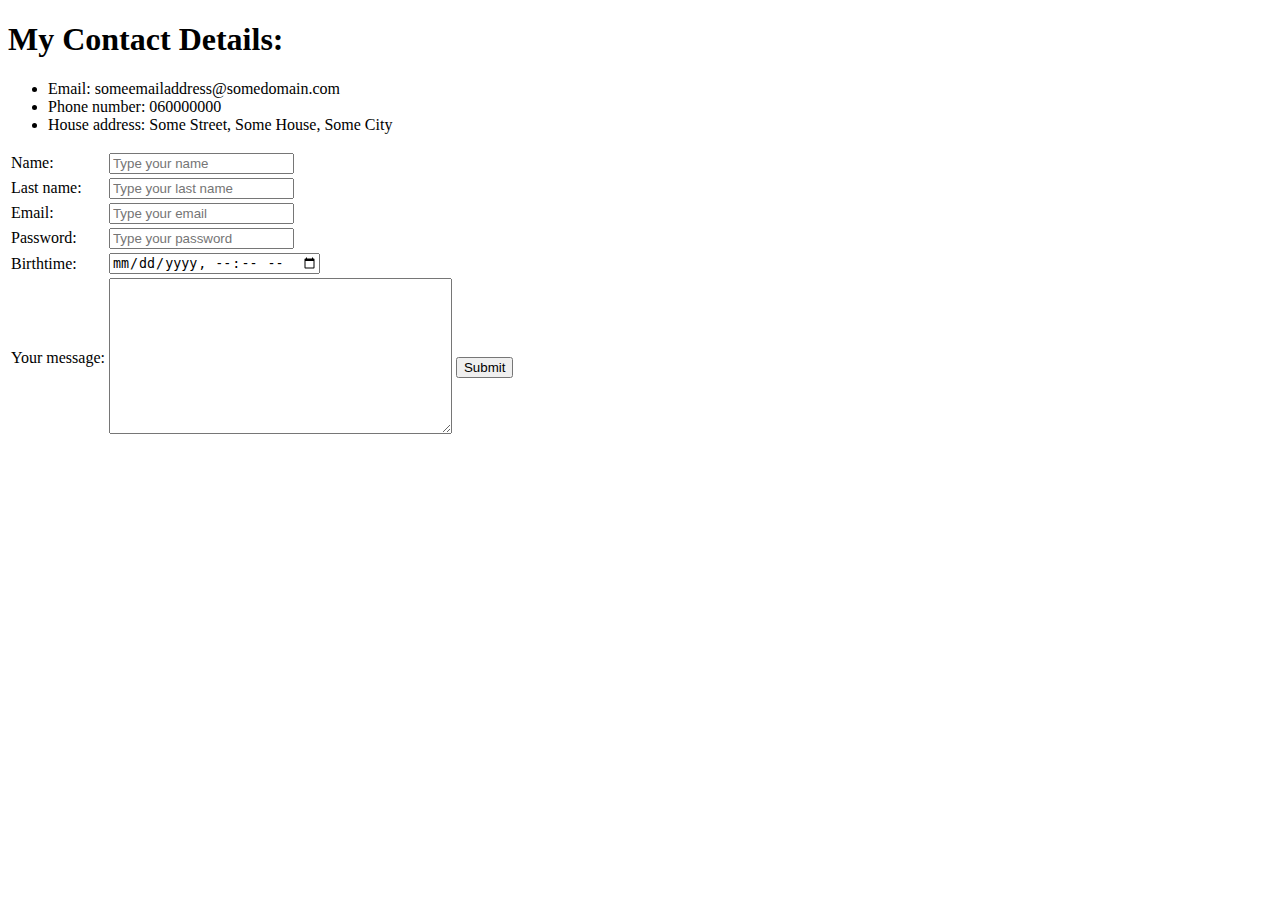
<file: contacts.html>
<!DOCTYPE html>
<html lang="en" dir="ltr">

<head>
  <meta charset="utf-8">
  <title></title>
</head>

<body>
  <h1>My Contact Details:</h1>
  <ul>
    <li>Email: someemailaddress@somedomain.com</li>
    <li>Phone number: 060000000</li>
    <li>House address: Some Street, Some House, Some City</li>
  </ul>

  <table>


    <form class=" " action="mailto:mmusamalik@icloud.com" method="post">
      <tr>
        <td>
          <label>Name:</label>
          <br>
        </td>
        <td> <input type="text" name="" placeholder="Type your name"> </td>
      </tr>

      <tr>
        <td> <label>Last name:</label>

          <br>
        </td>
        <td> <input type="text" name="" placeholder="Type your last name "></td>
      </tr>

      <tr>
        <td><label>Email:</label>
          <br>
        </td>
        <td><input type="email" name="" placeholder="Type your email"></td>
      </tr>

      <tr>
        <td> <label>Password:</label>
          
          <br>
        </td>
        <td><input type="password" name="" placeholder="Type your password"></td>
      </tr>

      <tr>
        <td> <label>Birthtime:</label>

          <br>
        </td>
        <td><input type="datetime-local" name="" placeholder="Type your Birthtime"></td>
      </tr>
      <tr>
        <td> <label>Your message:</label></td>
        <td>
          <textarea name="name" rows="10" cols="40"></textarea>
        </td>
        <td>
        <br>
        <input name="" type="submit">

      </tr>





    </form>


  </table>

</body>

</html>
</file>
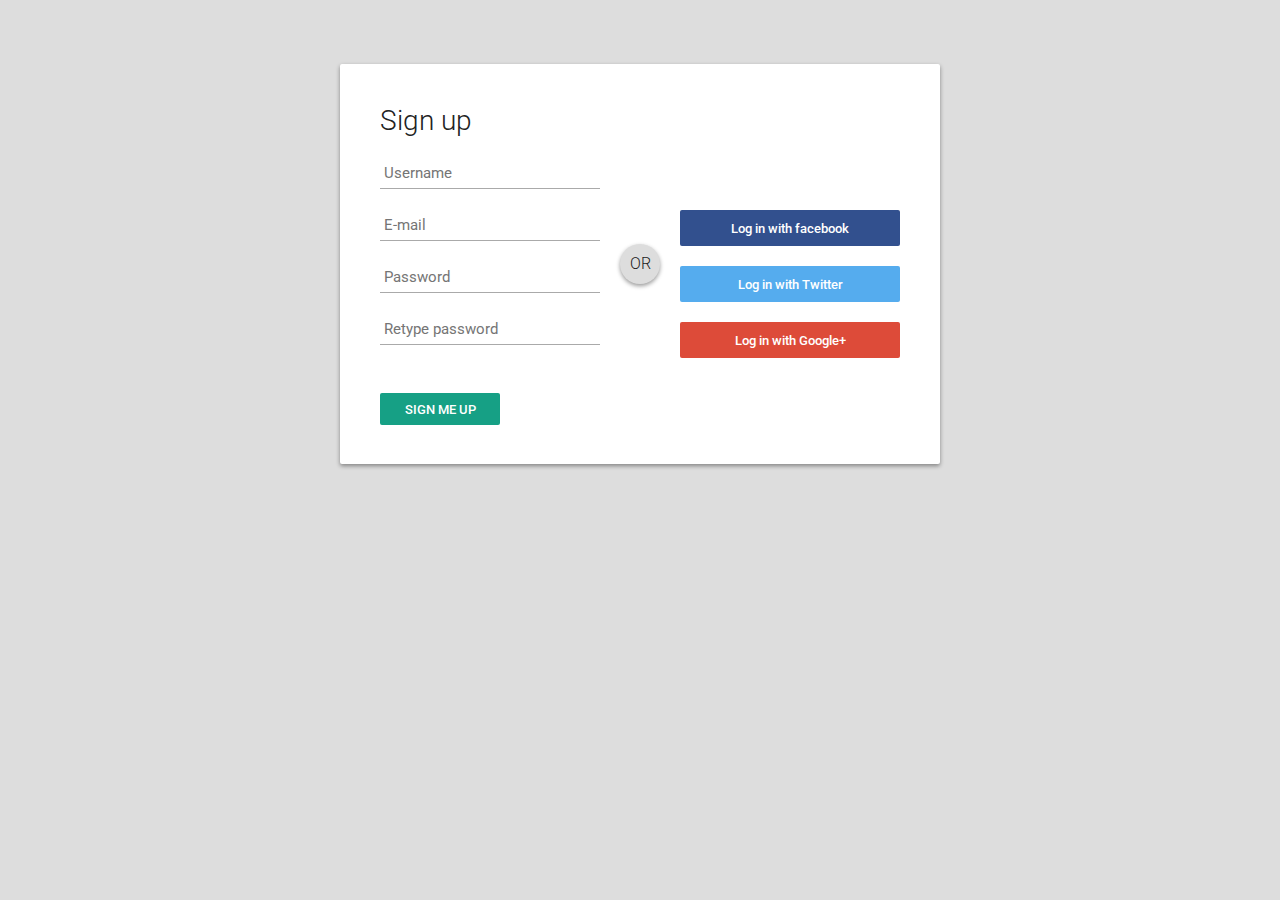
<file: signup.html>
<!DOCTYPE html>
<html lang="en" dir="ltr">
  <head>
    <meta charset="utf-8">
    <title>Sign up.</title>
    <link rel="stylesheet" href="styles2.css">
  </head>
  <body>
    <div id="login-box">
  <div class="left">
    <h1>Sign up</h1>
    
    <input type="text" name="username" placeholder="Username" />
    <input type="text" name="email" placeholder="E-mail" />
    <input type="password" name="password" placeholder="Password" />
    <input type="password" name="password2" placeholder="Retype password" />
    
    <input type="submit" name="signup_submit" value="Sign me up" />
  </div>
  
  <div class="right">
    <span class="loginwith">Sign in with<br />social network</span>
    
    <button class="social-signin facebook">Log in with facebook</button>
    <button class="social-signin twitter">Log in with Twitter</button>
    <button class="social-signin google">Log in with Google+</button>
  </div>
  <div class="or">OR</div>
</div>
  </body>
  </html>
</file>
<file: styles2.css>
@import url(https://fonts.googleapis.com/css?family=Roboto:400,300,500);
*:focus {
  outline: none;
}

body {
  margin: 0;
  padding: 0;
  background: #DDD;
  font-size: 16px;
  color: #222;
  font-family: 'Roboto', sans-serif;
  font-weight: 300;
}

#login-box {
  position: relative;
  margin: 5% auto;
  width: 600px;
  height: 400px;
  background: #FFF;
  border-radius: 2px;
  box-shadow: 0 2px 4px rgba(0, 0, 0, 0.4);
}

.left {
  position: absolute;
  top: 0;
  left: 0;
  box-sizing: border-box;
  padding: 40px;
  width: 300px;
  height: 400px;
}

h1 {
  margin: 0 0 20px 0;
  font-weight: 300;
  font-size: 28px;
}

input[type="text"],
input[type="password"] {
  display: block;
  box-sizing: border-box;
  margin-bottom: 20px;
  padding: 4px;
  width: 220px;
  height: 32px;
  border: none;
  border-bottom: 1px solid #AAA;
  font-family: 'Roboto', sans-serif;
  font-weight: 400;
  font-size: 15px;
  transition: 0.2s ease;
}

input[type="text"]:focus,
input[type="password"]:focus {
  border-bottom: 2px solid #16a085;
  color: #16a085;
  transition: 0.2s ease;
}

input[type="submit"] {
  margin-top: 28px;
  width: 120px;
  height: 32px;
  background: #16a085;
  border: none;
  border-radius: 2px;
  color: #FFF;
  font-family: 'Roboto', sans-serif;
  font-weight: 500;
  text-transform: uppercase;
  transition: 0.1s ease;
  cursor: pointer;
}

input[type="submit"]:hover,
input[type="submit"]:focus {
  opacity: 0.8;
  box-shadow: 0 2px 4px rgba(0, 0, 0, 0.4);
  transition: 0.1s ease;
}

input[type="submit"]:active {
  opacity: 1;
  box-shadow: 0 1px 2px rgba(0, 0, 0, 0.4);
  transition: 0.1s ease;
}

.or {
  position: absolute;
  top: 180px;
  left: 280px;
  width: 40px;
  height: 40px;
  background: #DDD;
  border-radius: 50%;
  box-shadow: 0 2px 4px rgba(0, 0, 0, 0.4);
  line-height: 40px;
  text-align: center;
}

.right {
  position: absolute;
  top: 0;
  right: 0;
  box-sizing: border-box;
  padding: 40px;
  width: 300px;
  height: 400px;
  background: url('https://goo.gl/YbktSj');
  background-size: cover;
  background-position: center;
  border-radius: 0 2px 2px 0;
}

.right .loginwith {
  display: block;
  margin-bottom: 40px;
  font-size: 28px;
  color: #FFF;
  text-align: center;
}

button.social-signin {
  margin-bottom: 20px;
  width: 220px;
  height: 36px;
  border: none;
  border-radius: 2px;
  color: #FFF;
  font-family: 'Roboto', sans-serif;
  font-weight: 500;
  transition: 0.2s ease;
  cursor: pointer;
}

button.social-signin:hover,
button.social-signin:focus {
  box-shadow: 0 2px 4px rgba(0, 0, 0, 0.4);
  transition: 0.2s ease;
}

button.social-signin:active {
  box-shadow: 0 1px 2px rgba(0, 0, 0, 0.4);
  transition: 0.2s ease;
}

button.social-signin.facebook {
  background: #32508E;
}

button.social-signin.twitter {
  background: #55ACEE;
}

button.social-signin.google {
  background: #DD4B39;
}
</file>
